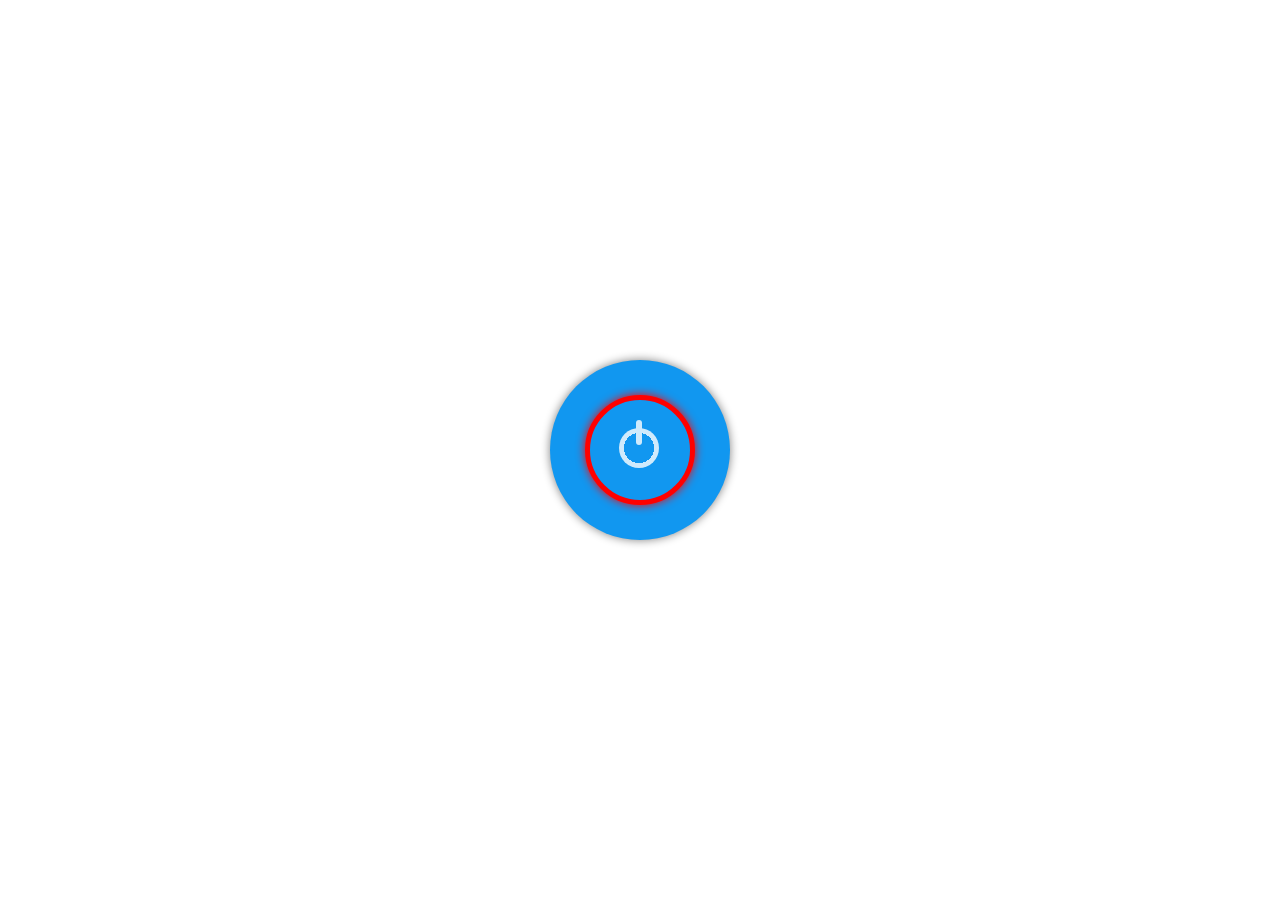
<file: index.html>
<html>

<head>
  <meta charset="UTF-8">
  <title>Dark Mode</title>
  <meta name="viewport" content="width=device-width, initial-scale=1">
  <link rel="stylesheet" type="text/css" href="style.css">
</head>
<body>
  <div class="hide">
    <div class="web">
<a>DARK MODE</a><br />
     </div>
  </div>
  <div class="all">
    <div class="outer">
      <div class="button"> </div>
    </div>
    <div class="logo"></div>
    <div class="switch" onclick="chgclr()"></div>
  </div>
  <script>
    alert("click on the button 5 times !");
    var x = 0;
    var y = 0;
    function chgclr() {
      var a = document.getElementsByClassName("button");
      if (x == 0) {
        a[0].style.borderColor = "green";
        a[0].style.boxShadow = "0px 0px 10px green";
        document.getElementsByTagName("body")[0].style.backgroundColor =
          "#000000c9";
        y++;
        x++;
      } else {
        a[0].style.borderColor = "red";
        a[0].style.boxShadow = "0px 0px 10px red";
        document.getElementsByTagName("body")[0].style.backgroundColor = "white";
        x--;
        y++;
      }
      if (y == 5) {
        var n = document.getElementsByClassName("web");
        n[0].style.top = "0px";
      }
    }

  </script>
</body>

</html>
</file>
<file: style.css>
body {
  background-color: white;
}
.hide {
  overflow: hidde;
  padding: 10px;
  overflow: hidden;
}
a {
  text-decoration: none;
  font-size: 2em;
  font-family: Arial;
  font-weight: bolder;
  color: #f9340a;
}
.web {
  width: 80%;
  height: 60px;
  background: #f4f0ef;
  text-align: center;
  border-radius: 10px;
  padding-top: 20px;
  margin-left: 10%;
  margin-top: 5%;
  position: relative;
  color: #c8b2ad;
  top: 90px;
  transition-duration: 0.5s;
  transition-timing-function: linear;
}
.all {
  transform: translate(-50%, -50%);
  position: absolute;
  top: 50%;
  left: 50%;
}
.outer {
  width: 180px;
  height: 180px;
  border-radius: 180px;
  background-color: #1197f0;
  box-shadow: 0px 0px 10px gray;
  z-index: 2;
}
.button {
  width: 100px;
  height: 100px;
  border-radius: 100px;
  background-color: #1197f0;
  border: 5px solid red;
  box-shadow: 0px 0px 10px red;
  position: absolute;
  top: 35px;
  left: 35px;
}

.logo {
  width: 40px;
  height: 40px;
  border-radius: 40px;
  background: radial-gradient(transparent 0px 15px, white 15px 40px);
  z-index: 2;
  position: absolute;
  top: 68px;
  left: 69px;
  opacity: 0.8;
}

.logo:before {
  content: " ";
  position: absolute;
  width: 6px;
  height: 25px;
  border-radius: 10px;
  background-color: white;
  left: 17px;
  top: -8px;
}
.switch {
  width: 180px;
  height: 180px;
  border-radius: 180px;
  background-color: transparent;
  position: absolute;
  top: 0px;
  z-index: 3;
}
</file>
